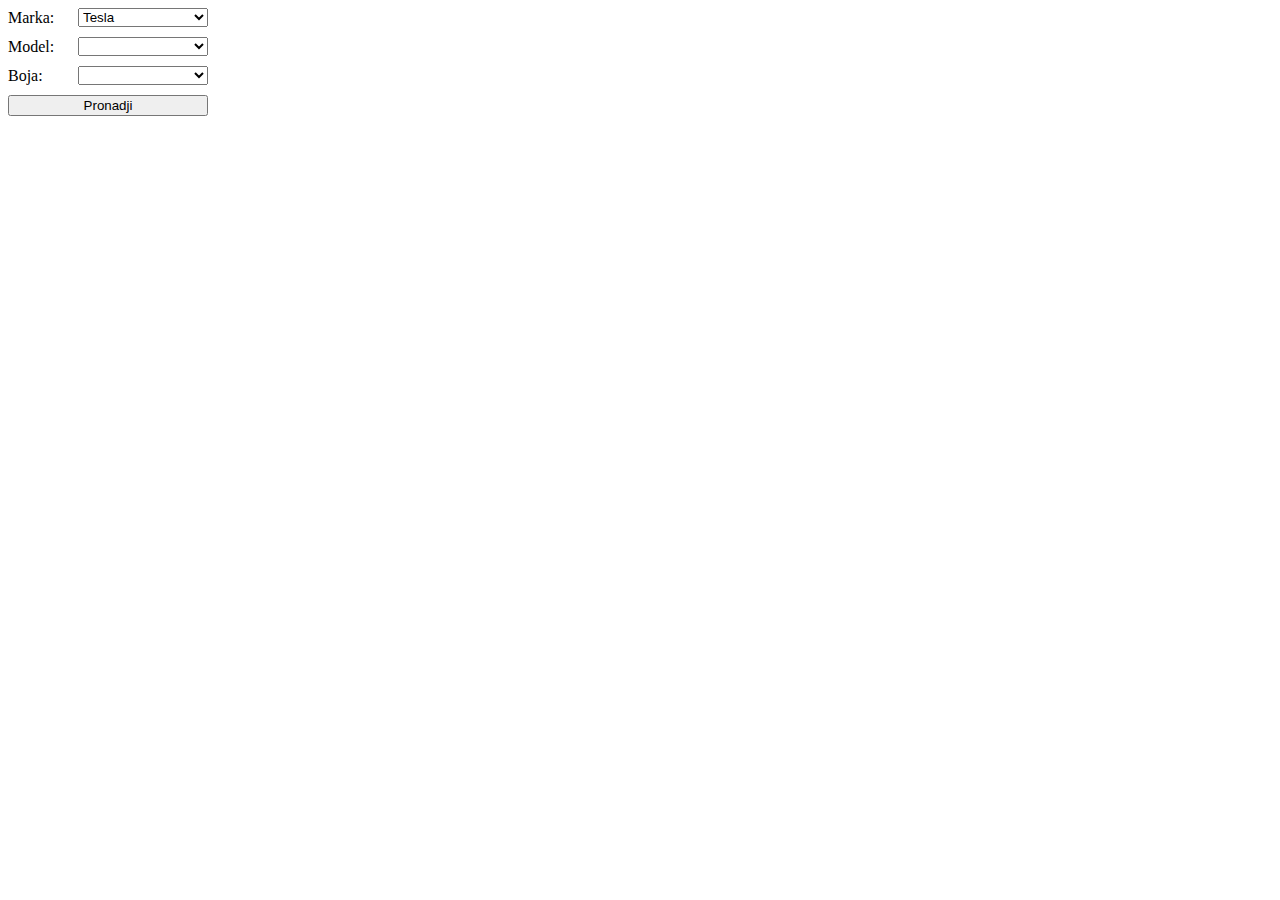
<file: FrontEnd/CarShop/index.html>
<!DOCTYPE html>
<html>
  <head>
    <meta charset="UTF-8" />
    <link rel="stylesheet" href="style.css" />
  </head>
  <body>
    <script src="main.js" type="module"></script>
  </body>
</html>
</file>
<file: FrontEnd/CarShop/style.css>
.App
{
    display: flex;
    flex-direction: row;
    gap: 10px;
}

.Pretraga
{
    width: 200px;
}

.Pretraga div
{
    display: flex;
    align-items: center;
    gap: 10px;
    margin-bottom: 10px;
}

.Pretraga label
{
    min-width: 60px;
    text-align: left;
}

select
{
    width: 100%;
}

.btnPronadji
{
    width: 100%;
}

.Cars
{
    display: flex;
    flex-wrap: wrap;
    gap: 10px;
}

.Car
{
    display: flex;
    flex-direction: column;
    align-items: center;
    border: 1px solid black;
    border-radius: 10px;
    padding: 10px;
    height: auto;
}

.Car label
{
    margin: 5px;    
}

img
{
    width: 200px;
    height: 100px;
    margin: 5px;
}
</file>
